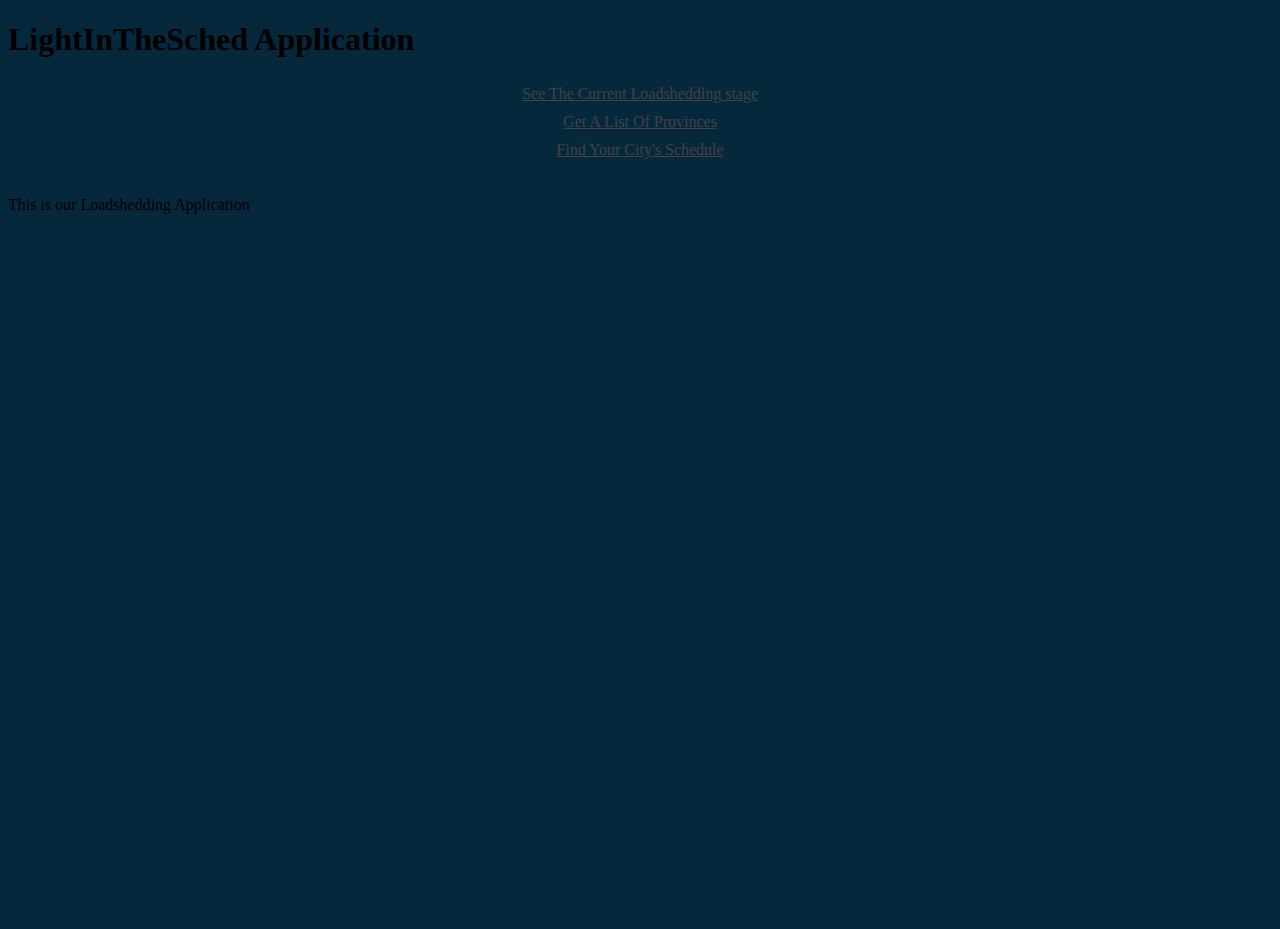
<file: web/src/main/resources/templates/index.html>
<!DOCTYPE html>
<html lang="en" xmlns="http://www.w3.org/1999/xhtml"
      xmlns:th="http://www.thymeleaf.org"
      xmlns:layout="http://www.ultraq.net.nz/thymeleaf/layout">
    <head>
        <meta charset="UTF-8">
        <title>LightInTheSched</title>
        <meta name="description" content="">
        <meta name="viewport" content="width=device-width, initial-scale=1">
        <meta http-equiv="X-UA-Compatible" content="ie=edge">
        <link rel="stylesheet" href="https://fonts.googleapis.com/css?family=Pangolin">
        <link rel="stylesheet" href="./css/style.css">
    </head>
    <body>
        <h1>LightInTheSched Application</h1>
        <nav>
            <a href="/stage">See The Current Loadshedding stage</a>
            <a href="/provinces">Get A List Of Provinces</a>
            <a href="/towns">Find Your City's Schedule</a>
        </nav>

        <main>
            <div layout:fragment="contents">
                <p>This is our Loadshedding Application</p>
            </div>
        </main>
    </body>
</html>
</file>
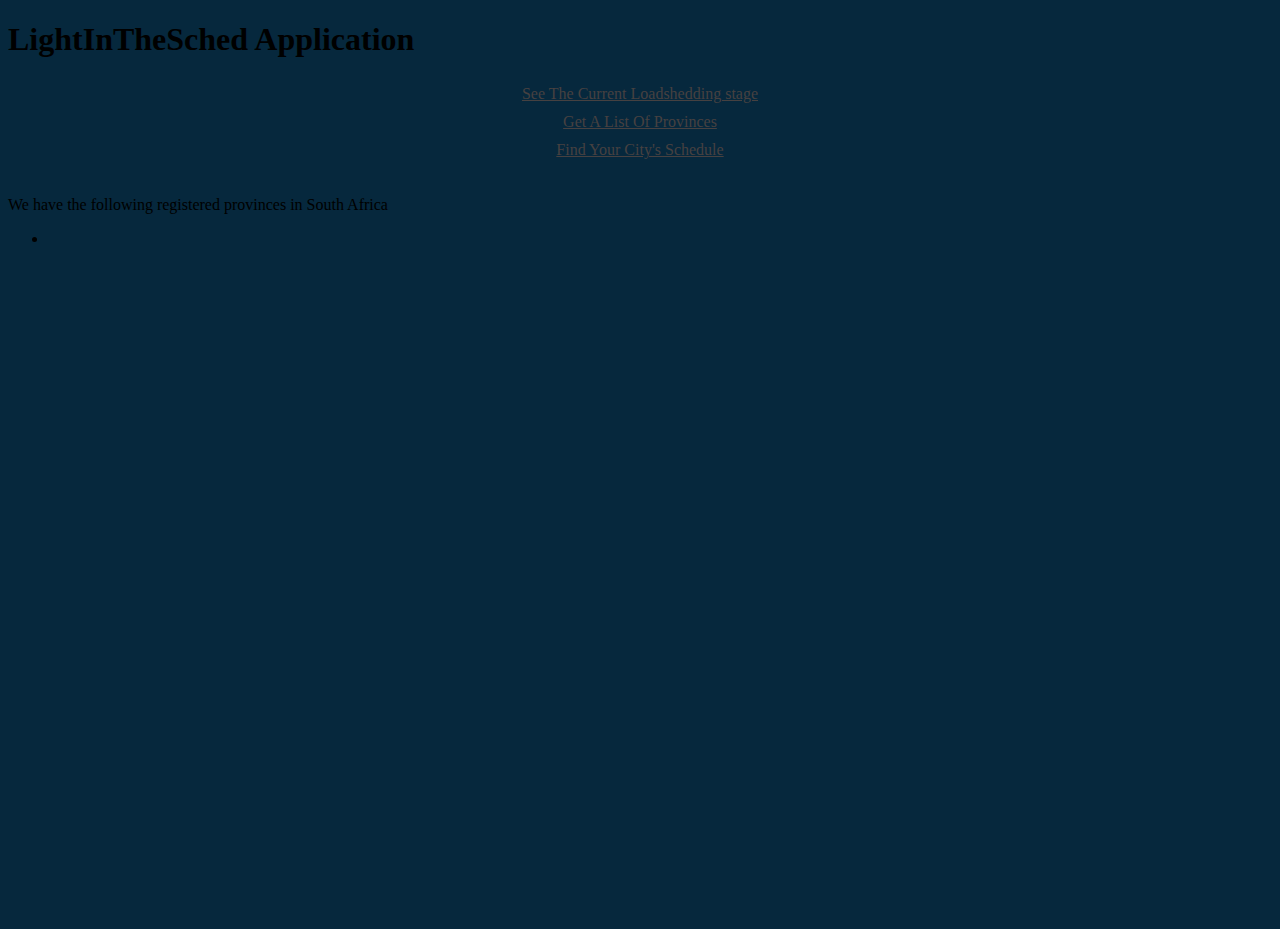
<file: web/src/main/resources/templates/provinces.html>
<!DOCTYPE html>
<html
        xmlns:th="http://www.thymeleaf.org"
        xmlns:layout="http://www.ultraq.net.nz/thymeleaf/layout"
        layout:decorate="~{/index.html}">
        <link rel="stylesheet" href="./css/style.css">
    <head></head>
    <body>
        <h1>LightInTheSched Application</h1>
        <nav>
            <a href="/stage">See The Current Loadshedding stage</a>
            <a href="/provinces">Get A List Of Provinces</a>
            <a href="/towns">Find Your City's Schedule</a>
        </nav>
        <main>
            <div layout:fragment="contents">
                <p>We have the following registered provinces in South Africa</p>
                <ul th:each="province : ${provinces}">
                    <li th:text="${province}"></li>
                </ul>
            </div>
        </main>
    </body>
</html>
</file>
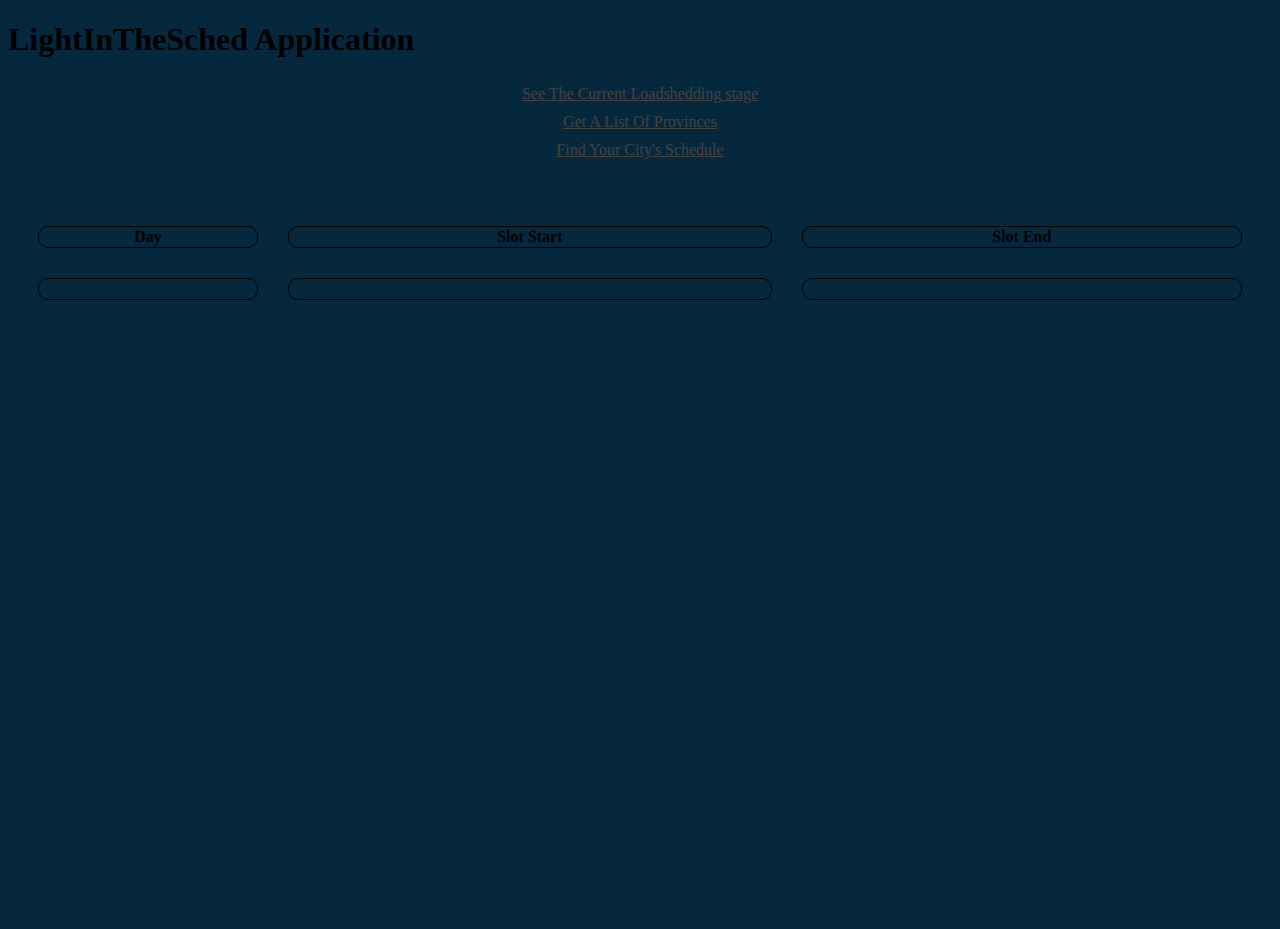
<file: web/src/main/resources/templates/schedule.html>
<!DOCTYPE html>
<html
        xmlns:th="http://www.thymeleaf.org"
        xmlns:layout="http://www.ultraq.net.nz/thymeleaf/layout"
        layout:decorate="~{/index.html}">
        <link rel="stylesheet" href="./css/style.css">
    <head></head>
    <body>
        <h1>LightInTheSched Application</h1>
        <nav>
            <a href="/stage">See The Current Loadshedding stage</a>
            <a href="/provinces">Get A List Of Provinces</a>
            <a href="/towns">Find Your City's Schedule</a>
        </nav>
        <main>
            <div layout:fragment="contents">
                <p th:text="${'Showing schedule for '+town}"></p>
                <p th:text="${'For stage '+ stage}"></p>
                <table class="table">
                    <thead>
                        <tr>
                            <th class="text-center">Day</th>
                            <th class="text-center">Slot Start</th>
                            <th class="text-center">Slot End</th>
                        </tr>
                    </thead>
                    <tbody>
                        <tr th:each="day, itr: ${schedule.getDays}">
                            <td class="text-center" th:text="${itr.count}"></td>
                            <td class="text-center">
                                <span th:each="slot : ${day.getSlots}">
                                    <span th:text="${slot.getStart}" class="text-center"></span><br/>
                                </span>
                            </td>
                            <td class="text-center">
                                <span th:each="slot : ${day.getSlots}">
                                    <span th:text="${slot.getEnd}" class="text-center"></span><br/>
                                </span>
                            </td>
                        </tr>
                    </tbody>
                </table>
            </div>
        </main>
    </body>
</html>
</file>
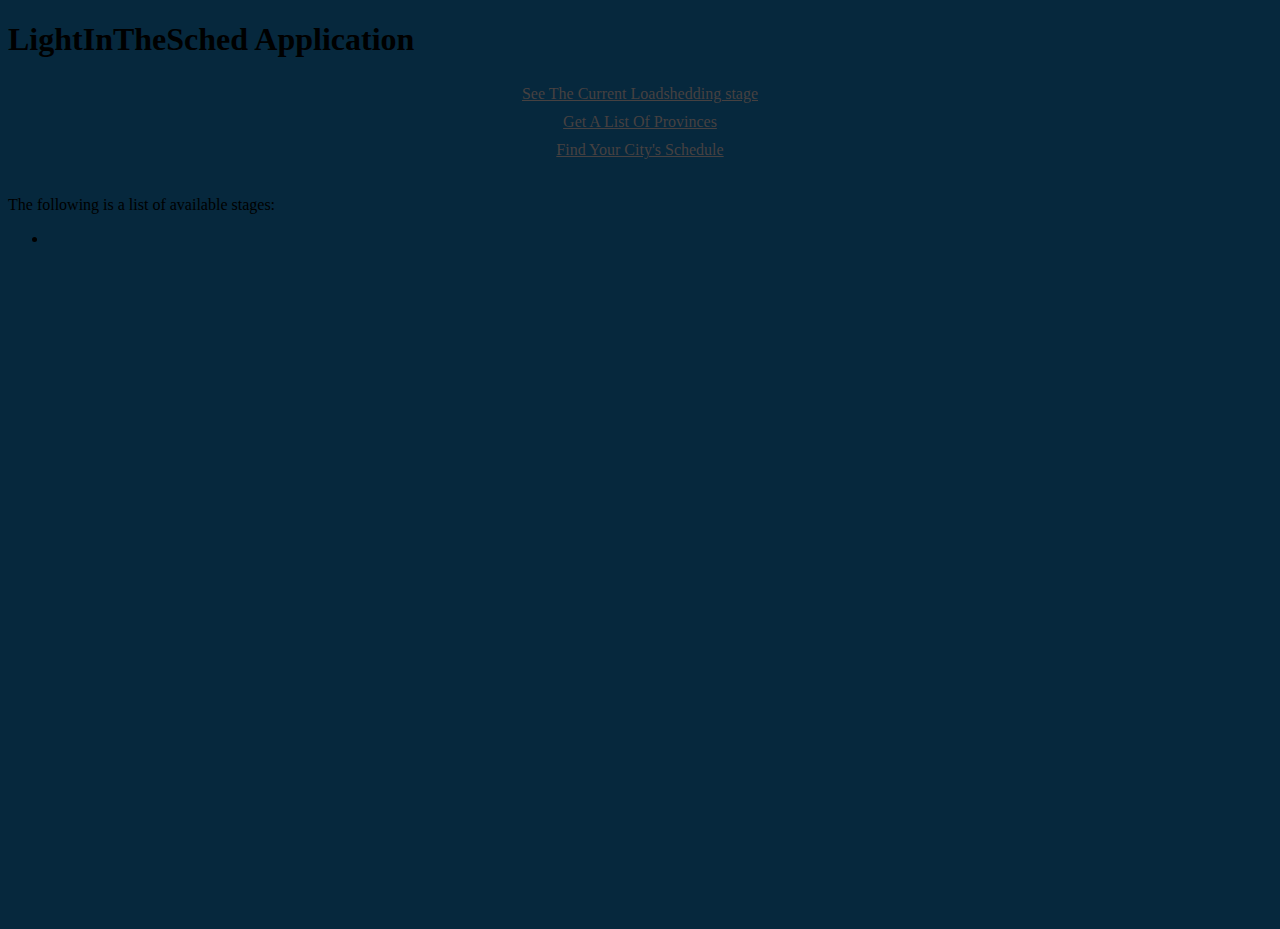
<file: web/src/main/resources/templates/stage.html>
<!DOCTYPE html>
<html
        xmlns:th="http://www.thymeleaf.org"
        xmlns:layout="http://www.ultraq.net.nz/thymeleaf/layout"
        layout:decorate="~{/index.html}">
        <link rel="stylesheet" href="./css/style.css">
    <head></head>
    <body>
        <h1>LightInTheSched Application</h1>
        <nav>
            <a href="/stage">See The Current Loadshedding stage</a>
            <a href="/provinces">Get A List Of Provinces</a>
            <a href="/towns">Find Your City's Schedule</a>
        </nav>
        <main>
            <div layout:fragment="contents" th:if="${not #lists.isEmpty(stages)}">
                <p>The following is a list of available stages:</p>
                <ul th:each="stage : ${stages}">
                    <li><a href="#" th:text="${'stage '+stage.getStage}"></a></li>
                </ul>
            </div>
            <div>
                <p th:text="${'South Africa is currently on stage '+current_stage.getStage}"></p>
            </div>
        </main>
    </body>
</html>
</file>
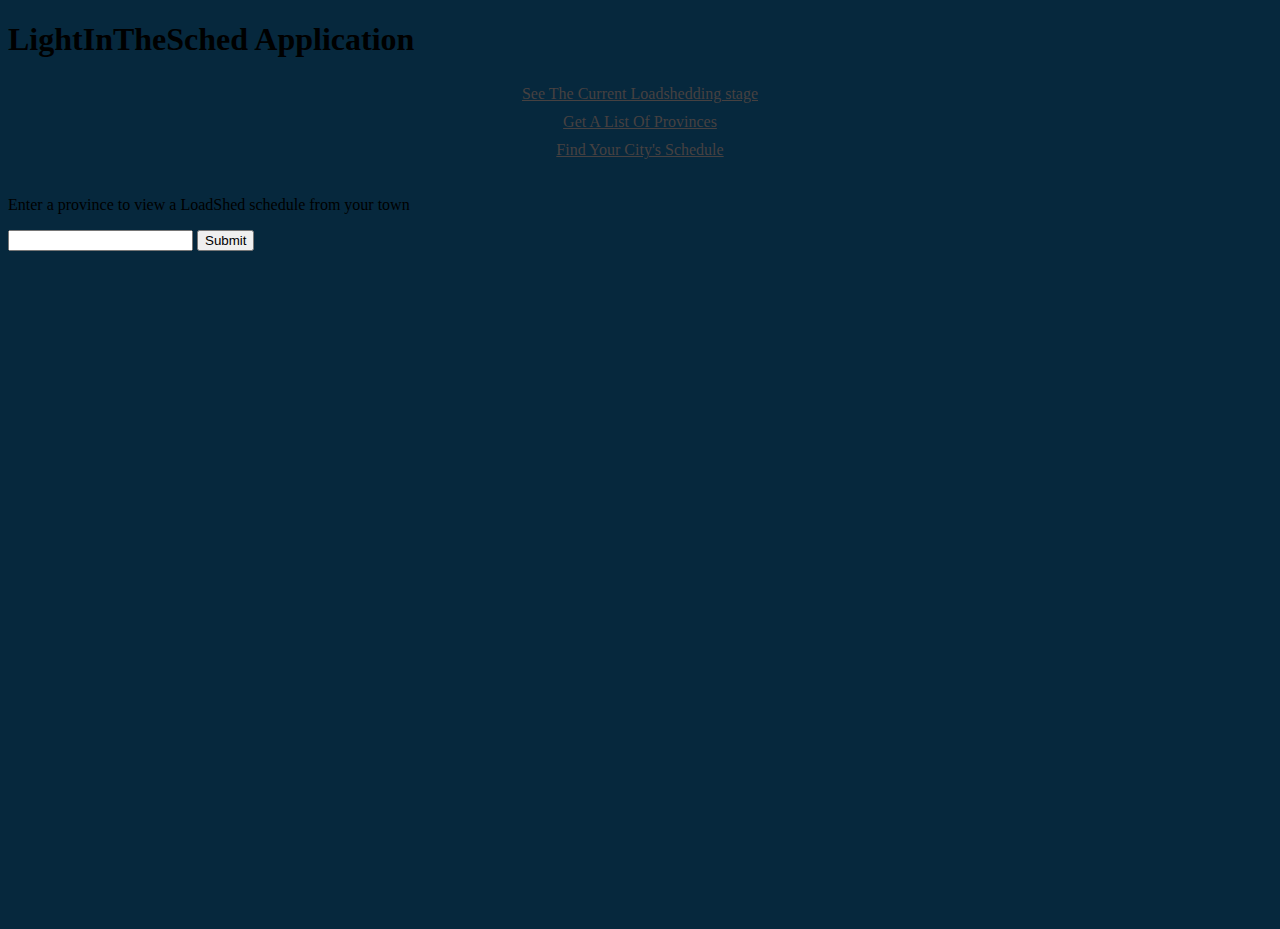
<file: web/src/main/resources/templates/towns.html>
<!DOCTYPE html>
<html
        xmlns:th="http://www.thymeleaf.org"
        xmlns:layout="http://www.ultraq.net.nz/thymeleaf/layout"
        layout:decorate="~{/index.html}">
        <link rel="stylesheet" href="./css/style.css">
    <head></head>
    <body>
        <h1>LightInTheSched Application</h1>
        <nav>
            <a href="/stage">See The Current Loadshedding stage</a>
            <a href="/provinces">Get A List Of Provinces</a>
            <a href="/towns">Find Your City's Schedule</a>
        </nav>
        <main>
            <div layout:fragment="contents">
                <p>Enter a province to view a LoadShed schedule from your town</p>
                <form action="/provinces.action" method="post" enctype="application/x-www-form-urlencoded">
                    <input type="text" name="province" id="province">
                    <input type="submit" name="submit" id="submit" value="Submit">
                </form>
            </div>
        </main>
    </body>
</html>
</file>
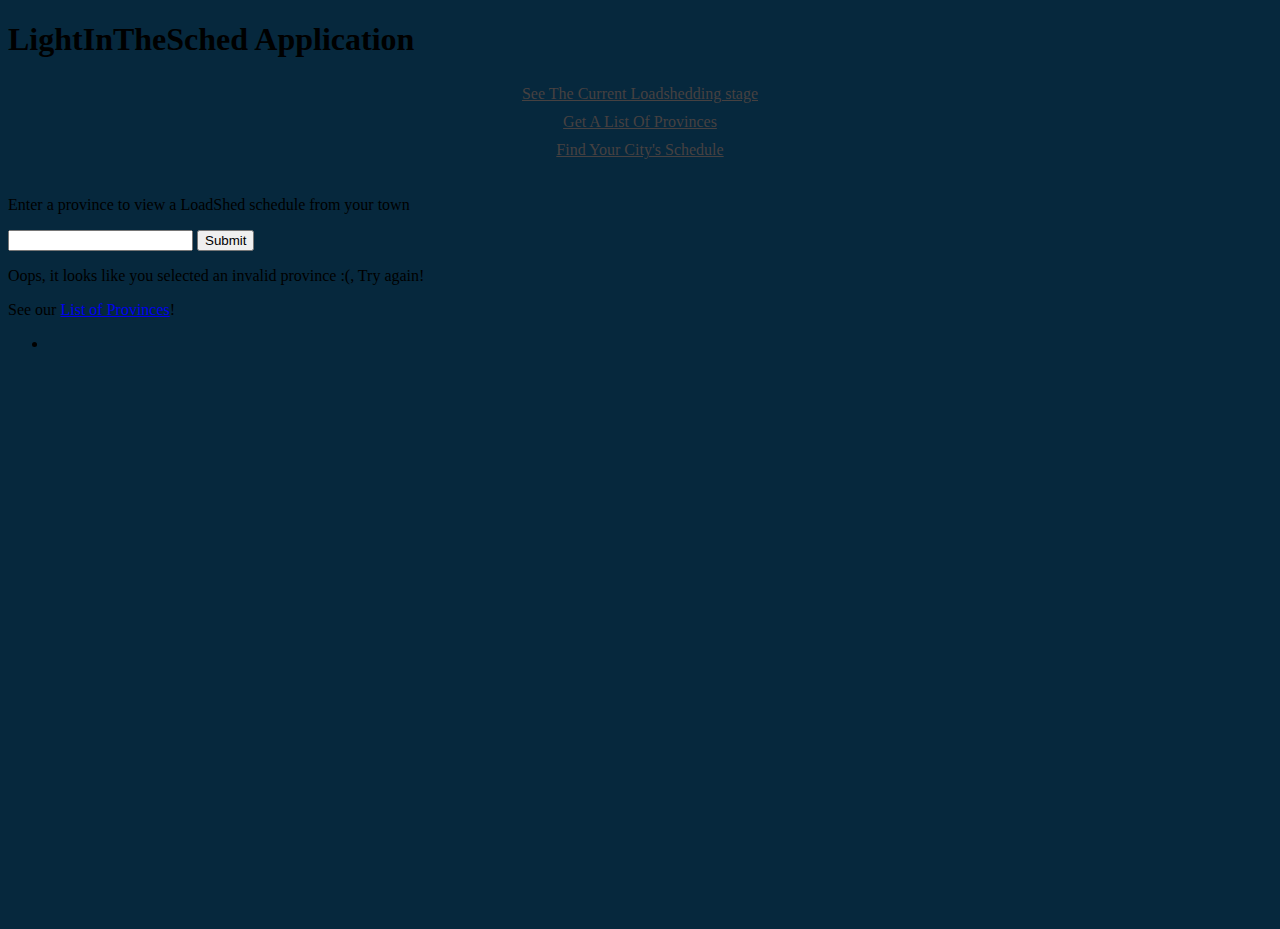
<file: web/src/main/resources/templates/towns_in_province.html>
<!DOCTYPE html>
<html
        xmlns:th="http://www.thymeleaf.org"
        xmlns:layout="http://www.ultraq.net.nz/thymeleaf/layout"
        layout:decorate="~{/index.html}">
        <link rel="stylesheet" href="./css/style.css">
    <head></head>
    <body>
        <h1>LightInTheSched Application</h1>
        <nav>
            <a href="/stage">See The Current Loadshedding stage</a>
            <a href="/provinces">Get A List Of Provinces</a>
            <a href="/towns">Find Your City's Schedule</a>
        </nav>
        <main>
            <div layout:fragment="contents">
                <p>Enter a province to view a LoadShed schedule from your town</p>
                <form action="/provinces.action" method="post" enctype="application/x-www-form-urlencoded">
                    <input type="text" name="province" id="province">
                    <input type="submit" name="submit" id="submit" value="Submit">
                </form>
            </div>
            <div th:if="${#lists.isEmpty(towns)}">
                <p>Oops, it looks like you selected an invalid province :(, Try again!</p>
                <p>See our <a href="/provinces">List of Provinces</a>!</p>
            </div>
            <div th:unless="${#lists.isEmpty(towns)}">
                <ul th:each="town : ${towns}">
                    <!-- <li th:text="${town.getName}"></li> -->
                    <li><a th:text="${town.getName}" th:href="@{'/town_schedule?selectedTown=' + ${town.getName} + '&amp;selectedProvince=' + ${province}}"></a></li>
                    <!-- /town_schedule?selectedTown=Volksrust?selectedProvince=Mpumalanga -->
                </ul>
            </div>
        </main>
    </body>
</html>
</file>
<file: web/src/main/resources/templates/css/style.css>
body {
    min-height: 100vh;
    /* align-items: center; */
    /* justify-content: center; */
    background: #06283D;
}

nav {
    flex-wrap: wrap;
    margin-bottom: 2em;
}

nav a {
    display: block;
    padding: 5px 15px;
    text-align: center;
    color: #464141;
}

nav a:hover {
    background-color: blue;
    color: #ffffff;
}

th, td {
    border: 1px solid black;
    border-radius: 10px;
}

td {
    align-items: center;
    justify-content: center;
    border-spacing: 15px;
}

table {
    width: 100%;
    border-spacing: 30px;
}

.text-center {
    text-align: center;
}
</file>
